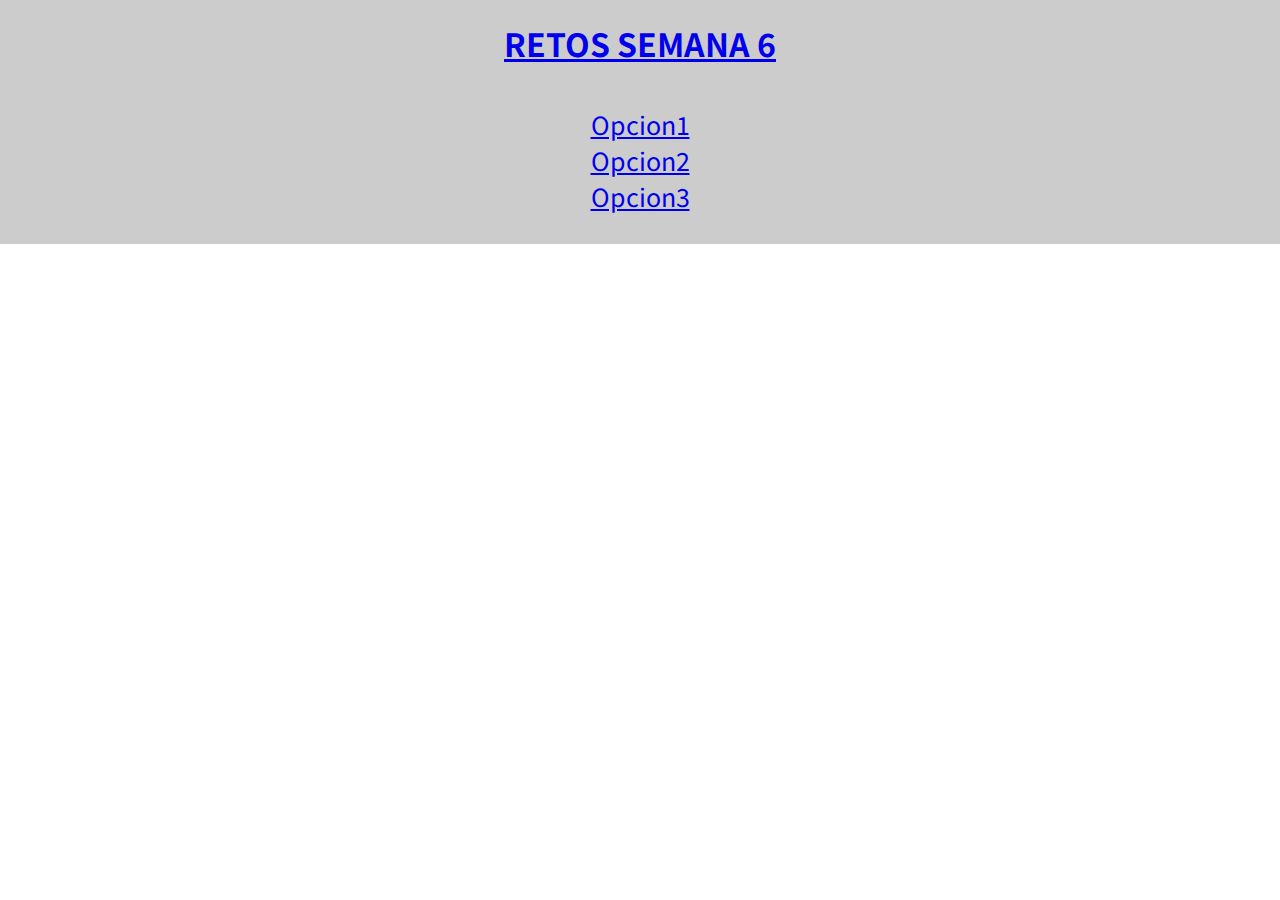
<file: index.html>
<!DOCTYPE html>
<html lang="en">
<head>
    <meta charset="UTF-8">
    <meta http-equiv="X-UA-Compatible" content="IE=edge">
    <meta name="viewport" content="width=device-width, initial-scale=1.0">
    <title>Retos Semana 5</title>
    <link href="https://use.fontawesome.com/releases/v5.0.7/css/all.css" rel="stylesheet">
    <link rel="preconnect" href="https://fonts.gstatic.com">
    <link href="https://fonts.googleapis.com/css2?family=Noto+Sans+JP:wght@100&display=swap" rel="stylesheet">
    <link rel="stylesheet" href="./css/estilos.css">
</head>
<body>
    <div class="container">
        <h1>
            <a href="./index.html">RETOS SEMANA 6</a>
        </h1>
        <div class="opciones">
            <a href="./opcion1.html" style="text-decoration: underline;">Opcion1</a>
            <a href="./opcion2.html" style="text-decoration: underline;">Opcion2</a>
            <a href="./opcion3.html" style="text-decoration: underline;">Opcion3</a>
        </div>
    </div>
</body>
</html>
</file>
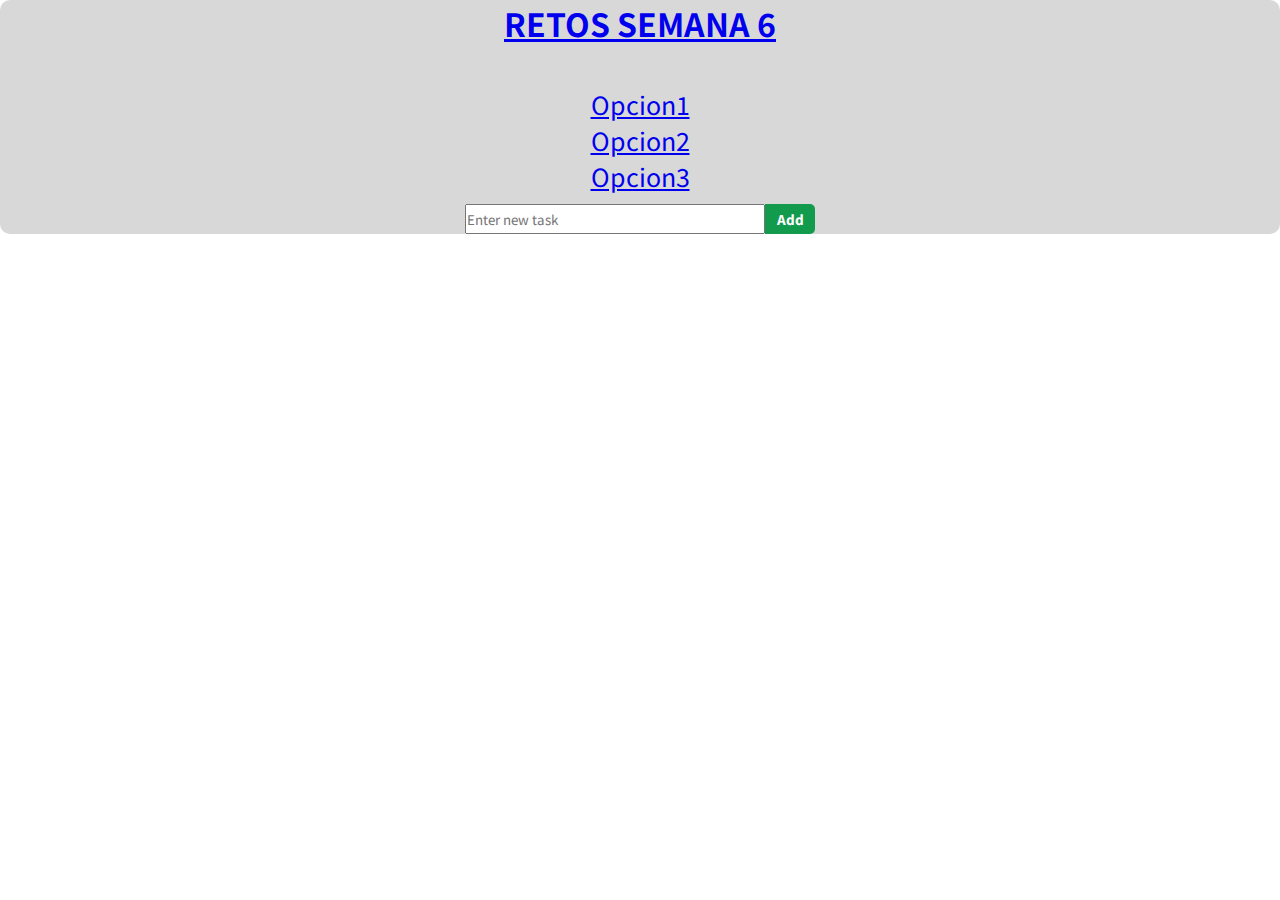
<file: opcion1.html>
<!DOCTYPE html>
<html lang="en">
<head>
    <meta charset="UTF-8">
    <meta http-equiv="X-UA-Compatible" content="IE=edge">
    <meta name="viewport" content="width=device-width, initial-scale=1.0">
    <title>Retos Semana 6</title>
    <link href="https://use.fontawesome.com/releases/v5.0.7/css/all.css" rel="stylesheet">
    <link rel="preconnect" href="https://fonts.gstatic.com">
    <link href="https://fonts.googleapis.com/css2?family=Noto+Sans+JP:wght@100&display=swap" rel="stylesheet">
    <link rel="stylesheet" href="css/estilos.css">
</head>
<body>
    <div class="grid">
        <h1>
            <a href="./index.html">RETOS SEMANA 6</a>
        </h1>
        <div class="opciones">
            <a href="./opcion1.html" style="text-decoration: underline;">Opcion1</a>
            <a href="./opcion2.html" style="text-decoration: underline;">Opcion2</a>
            <a href="./opcion3.html" style="text-decoration: underline;">Opcion3</a>
        </div>
        <div class="div">
            <input type="text" id="input" class="input" placeholder="Enter new task" required>
            <button type="button" id="button" class="button">Add</button>
        </div>
        <p id="message"></p>
    </div>
    <script src="./opcion1.js"></script>
</body>
</html>
</file>
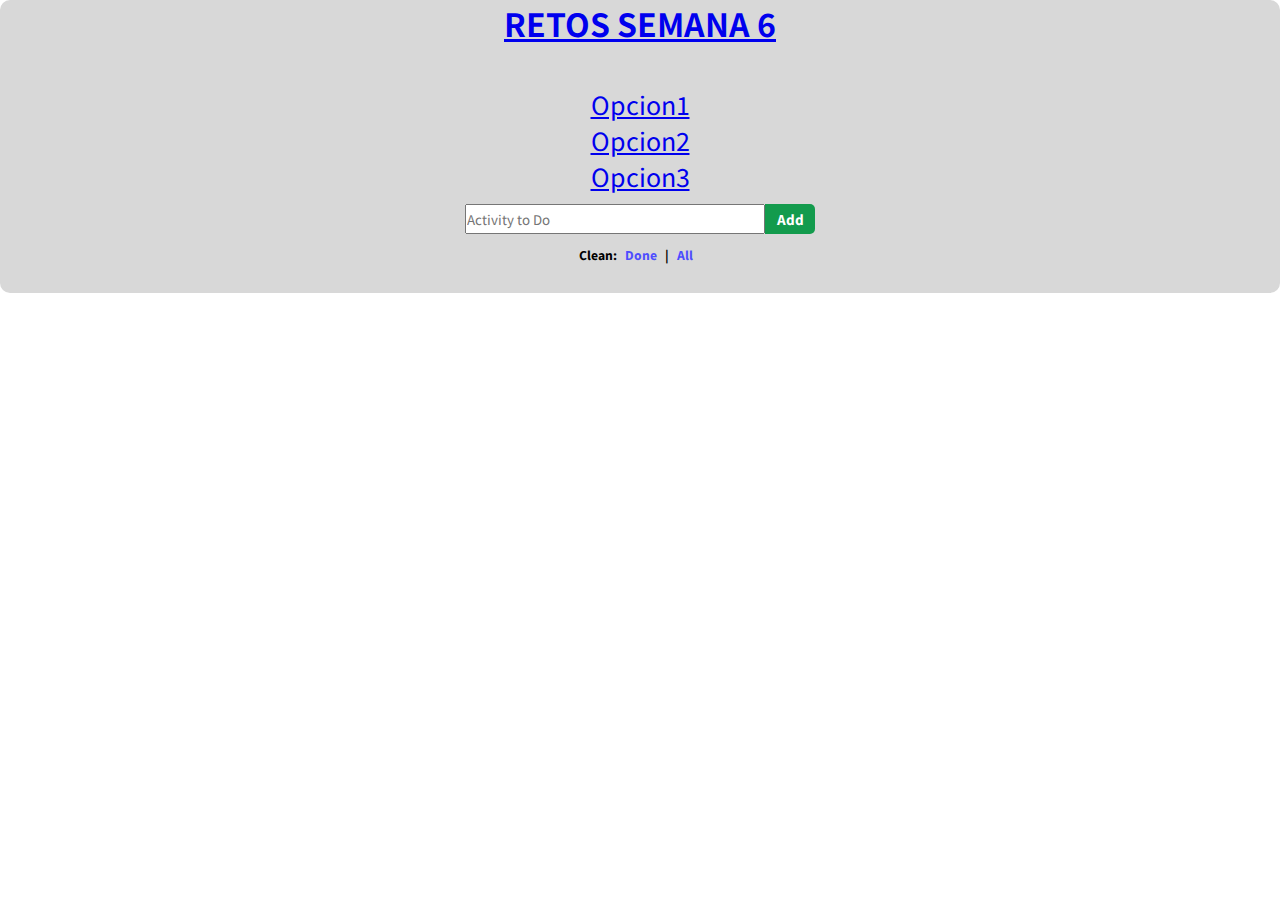
<file: opcion2.html>
<!DOCTYPE html>
<html lang="en">
<head>
    <meta charset="UTF-8">
    <meta http-equiv="X-UA-Compatible" content="IE=edge">
    <meta name="viewport" content="width=device-width, initial-scale=1.0">
    <title>Retos Semana 6</title>
    <link href="https://use.fontawesome.com/releases/v5.0.7/css/all.css" rel="stylesheet">
    <link rel="preconnect" href="https://fonts.gstatic.com">
    <link href="https://fonts.googleapis.com/css2?family=Noto+Sans+JP:wght@100&display=swap" rel="stylesheet">
    <link rel="stylesheet" href="css/estilos.css">
</head>
<body>
    <div class="grid">
        <h1>
            <a href="./index.html">RETOS SEMANA 6</a>
        </h1>
        <div class="opciones">
            <a href="./opcion1.html" style="text-decoration: underline;">Opcion1</a>
            <a href="./opcion2.html" style="text-decoration: underline;">Opcion2</a>
            <a href="./opcion3.html" style="text-decoration: underline;">Opcion3</a>
        </div>
        <div class="div">
            <input type="text" id="add" class="input" placeholder="Activity to Do">
            <button id="btn" class="button">Add</button>
        </div>
        <div class="containerClean">
            <p>Clean: </p>
            <p class="txt-button" id="done">Done</p>
            <p> | </p>
            <p class="txt-button" id="all">All</p>
        </div>
        <div id="element-Lista">
            <ul id="list">
                
            </ul>
        </div>
        <script src="./opcion2.js"></script>
    </div>
</body>
</html>
</file>
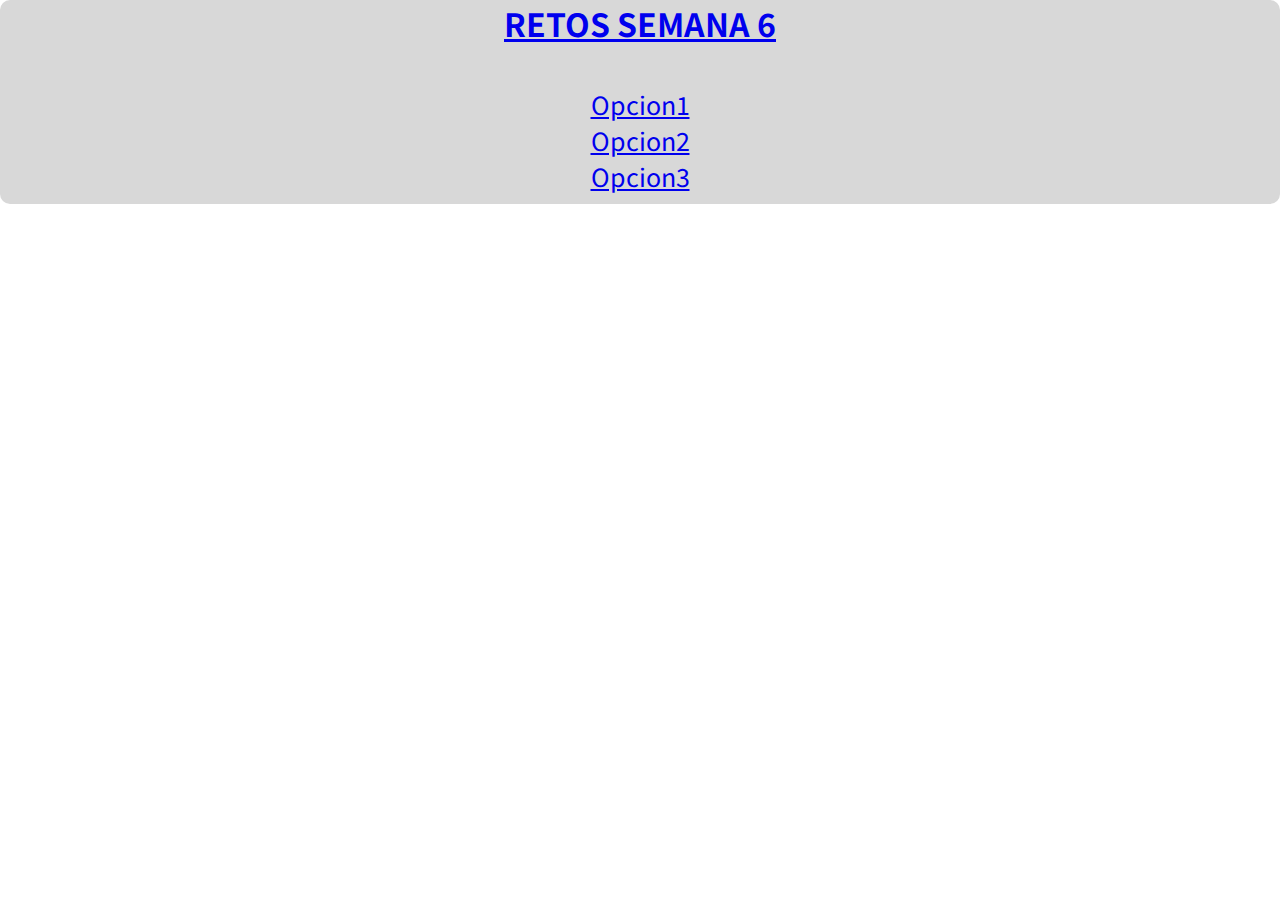
<file: opcion3.html>
<!DOCTYPE html>
<html lang="en">
<head>
    <meta charset="UTF-8">
    <meta http-equiv="X-UA-Compatible" content="IE=edge">
    <meta name="viewport" content="width=device-width, initial-scale=1.0">
    <title>Retos Semana 6</title>
    <link href="https://use.fontawesome.com/releases/v5.0.7/css/all.css" rel="stylesheet">
    <link rel="preconnect" href="https://fonts.gstatic.com">
    <link href="https://fonts.googleapis.com/css2?family=Noto+Sans+JP:wght@100&display=swap" rel="stylesheet">
    <link rel="stylesheet" href="css/estilos.css">
</head>
<body>
    <div class="grid">
        <h1>
            <a href="./index.html">RETOS SEMANA 6</a>
        </h1>
        <div class="opciones">
            <a href="./opcion1.html" style="text-decoration: underline;">Opcion1</a>
            <a href="./opcion2.html" style="text-decoration: underline;">Opcion2</a>
            <a href="./opcion3.html" style="text-decoration: underline;">Opcion3</a>
        </div>
    </div>
</body>
</html>
</file>
<file: css/estilos.css>
* {
    margin: 0;
    padding: 0;
    box-sizing: border-box;
    font-family: 'Noto Sans JP', sans-serif;
}
h1{
    text-align: center;
    margin-bottom: 30px;
}
.container {
    display: flex;
    justify-content: space-around;
    flex-direction: column;
    align-items: center;
    width: 100%;
    padding: 20px;
    background: #ccc;
  }
.opciones{
    display:flex;
    justify-content:space-between;
    flex-direction: column;
    padding:10px;
    font-family: 'Open Sans',Arial, sans-serif;
    font-size:25px;
}
.grid{
    width: 100%;
    background-color: rgb(216, 216, 216);
    border-radius: 10px;
    display: flex;
    flex-direction: column;
    justify-content: center;
    align-items: center;
}

.div {
    /* margin-top: 30px; */
    display: inline-flex;
    position: relative;
    /* height: 50%; */
    /* margin: 50px 50px; */
    background-color: rgb(216, 216, 216);
    /* width: 80%; */
    /* padding-bottom: 10px; */
}

button {
    background-color: #139b4d;
    color: white;
    border: none;
    border-top-right-radius: 5px;
    border-bottom-right-radius: 5px;
    width: 50px;
    height: 30px;
    font-weight: 800;
    cursor: pointer;
    right: 0px;
    -webkit-appearance: none;
}
button:hover {
    color:black;
    background-color: gray;
}
.input {
    width: 300px;
    height: 30px;
}
.element-list{
    height: 550px;
    overflow-y: scroll
}
ul{
    padding: 15px;
   
}
li{
    list-style: none;
    padding: 10px 5px;
    background-color: #fff;
    margin: 12px 0;
    box-shadow: 0 2px 8px rgba(0,0,0,.16);
    border-radius: 3px;
    transition: .4s;
}
button:hover{
    background-color: #1565c0;
}

li:hover{
    background-color: #e0e0e0;
}
.checked{
    text-decoration: line-through;
    background-color: #e0e0e0;
}
.containerClean {
    display: flex;
    flex-direction: row;
    width: 80%;
    justify-content: center;
    align-items: center;
}
.containerClean p {
    font-size: 12px;
    font-weight: 800;
    margin-top: 12px;
    padding-right: 8px;
}
.txt-button {
    cursor: pointer;
    color: rgb(77, 77, 255);
}

.txt-button:hover {
    color: rgb(255, 97, 97);
}

@media screen and (max-width: 600px){
    .container{
        align-items: center;
    }
    .opciones{
        flex-direction: column;
        font-size: 50px;
        text-align: center;
    }   
    
}
</file>
